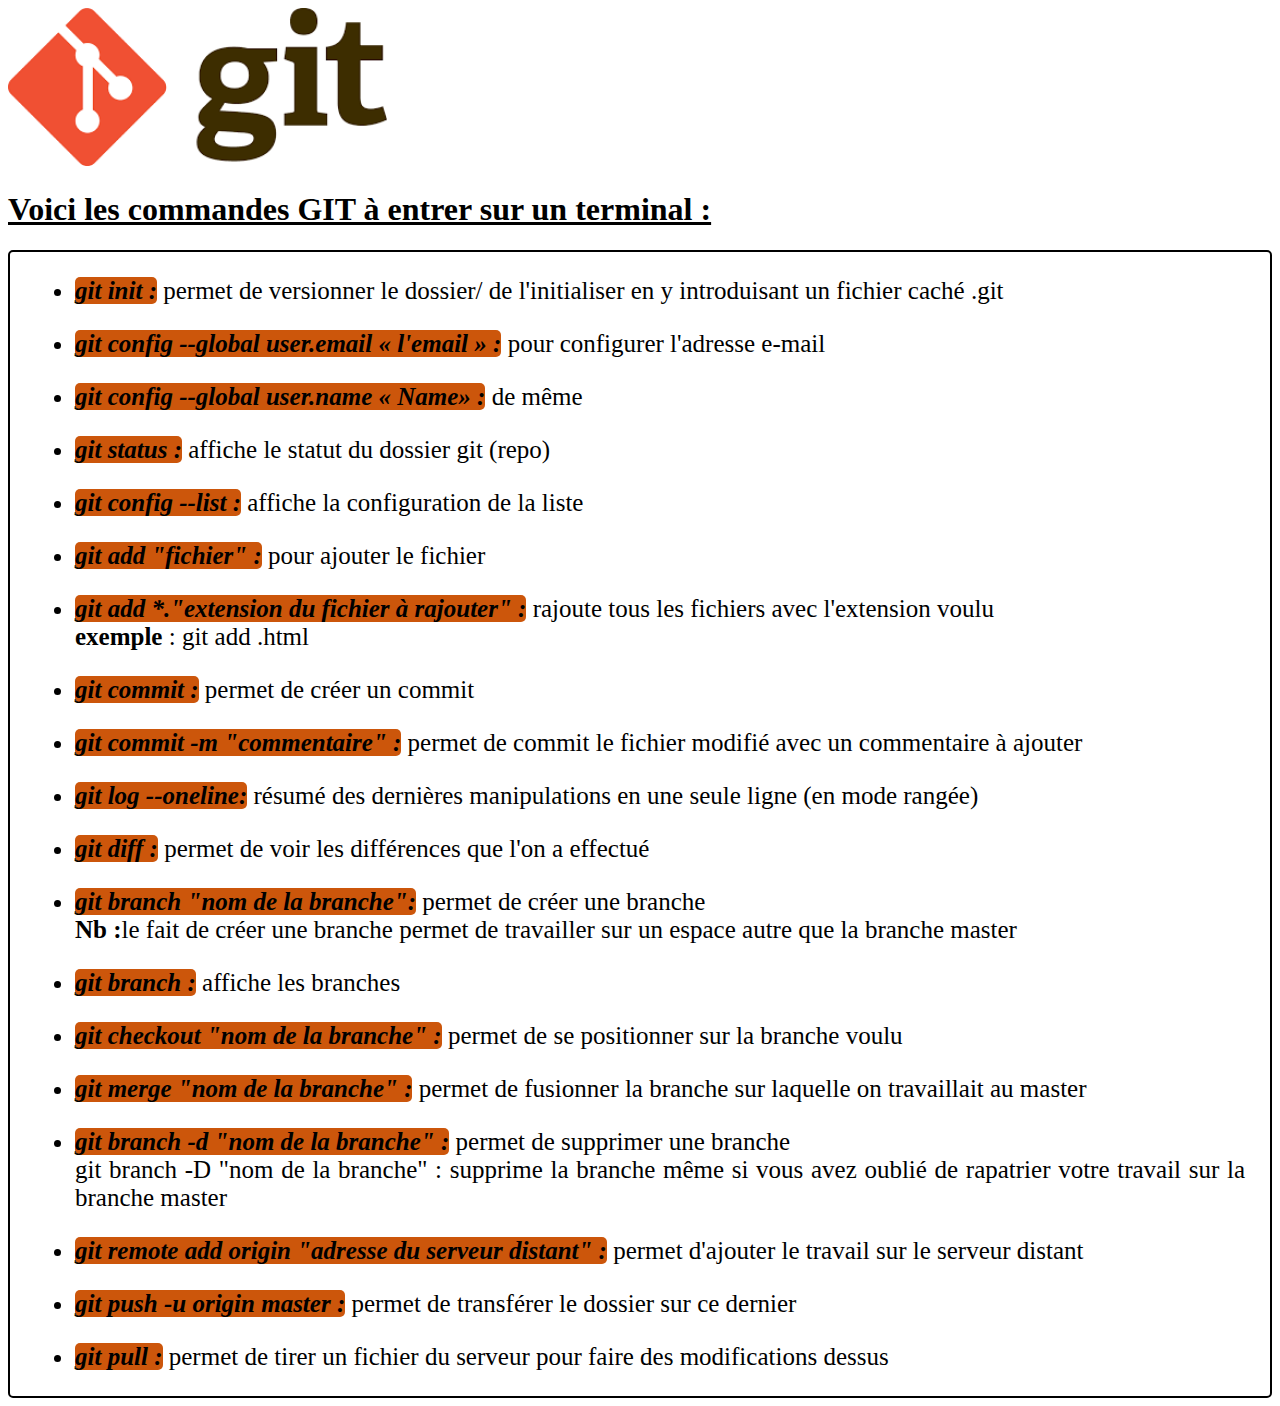
<file: index.html>
<!DOCTYPE html>
<html>

<head>
  <meta charset="utf-8">
  <link type="text/css" rel="stylesheet" href="progit.css">
  <link rel="icon" type="image/png" href="index.png" />
  <meta name="viewport" content="width=device-width, initial-scale=1.0"> <!--zoom possible-->
  <title>Les commandes Git</title>
</head>

<body>
  <img src="[data-uri]"/>

  <h1 class="ligne">Voici les commandes GIT à entrer sur un terminal :</h1>
  <div id="three">
    <ul>
      <li>
        <span>git init :</span> permet de versionner le dossier/ de l'initialiser en y introduisant un fichier caché .git</li>
      <li>
        <span>git config --global user.email « l'email » :</span> pour configurer l'adresse e-mail</li>
      <li>
        <span>git config --global user.name « Name» :</span> de même</li>
      <li>
        <span>git status :</span> affiche le statut du dossier git (repo)</li>
      <li>
        <span>git config --list :</span> affiche la configuration de la liste</li>
      <li>
        <span>git add "fichier" :</span> pour ajouter le fichier </li>
      <li>
        <span>git add *."extension du fichier à rajouter" :</span> rajoute tous les fichiers avec l'extension voulu
        <br>
        <strong>exemple</strong> : git add .html</li>
      <li>
        <span> git commit :</span> permet de créer un commit</li>
      <li>
        <span>git commit -m "commentaire" :</span> permet de commit le fichier modifié avec un commentaire à ajouter</li>
      <li>
        <span>git log --oneline:</span> résumé des dernières manipulations en une seule ligne (en mode rangée)</li>
      <li>
        <span>git diff :</span> permet de voir les différences que l'on a effectué</li>
      <li>
        <span>git branch "nom de la branche":</span> permet de créer une branche
        <br>
        <strong>Nb :</strong>le fait de créer une branche permet de travailler sur un espace autre que la branche master</li>
      <li>
        <span>git branch :</span> affiche les branches</li>
      <li>
        <span>git checkout "nom de la branche" :</span> permet de se positionner sur la branche voulu</li>
      <li>
        <span>git merge "nom de la branche" :</span> permet de fusionner la branche sur laquelle on travaillait au master</li>
      <li>
        <span>git branch -d "nom de la branche" :</span> permet de supprimer une branche
        <br> git branch -D "nom de la branche" :</span> supprime la branche même si vous avez oublié de rapatrier votre travail sur la branche master</li>
      <li>
        <span>git remote add origin "adresse du serveur distant" :</span> permet d'ajouter le travail sur le serveur distant</li>
      <li>
        <span>git push -u origin master :</span> permet de transférer le dossier sur ce dernier</li>
      <li>
        <span>git pull :</span> permet de tirer un fichier du serveur pour faire des modifications dessus</li>
    </ul>
  </div>
</body>

</html>
</file>
<file: progit.css>
body {
  background-attachment: fixed;
  background-repeat: no-repeat;
  background-position: top;
  background-position: right;
}
img {
  height:50%;
  width: 30%;
}
.ligne {
  text-decoration :underline;
}
li {
text-align: justify;
margin : 1em;
}
#three{
  border: 2px solid black;
	border-radius: 5px;
  height: auto;
  width: auto;
  background-color: white;
  position: relative;
}
span{
  border-radius: 5px;
  background-color: #CC560B;
  color: black;
  font-style: italic;
  font-weight: bold;
}
@media screen and (min-width:320px)

{
#three
    {
        background-color: white;
        font-size: 25px;
    }
}
</file>
